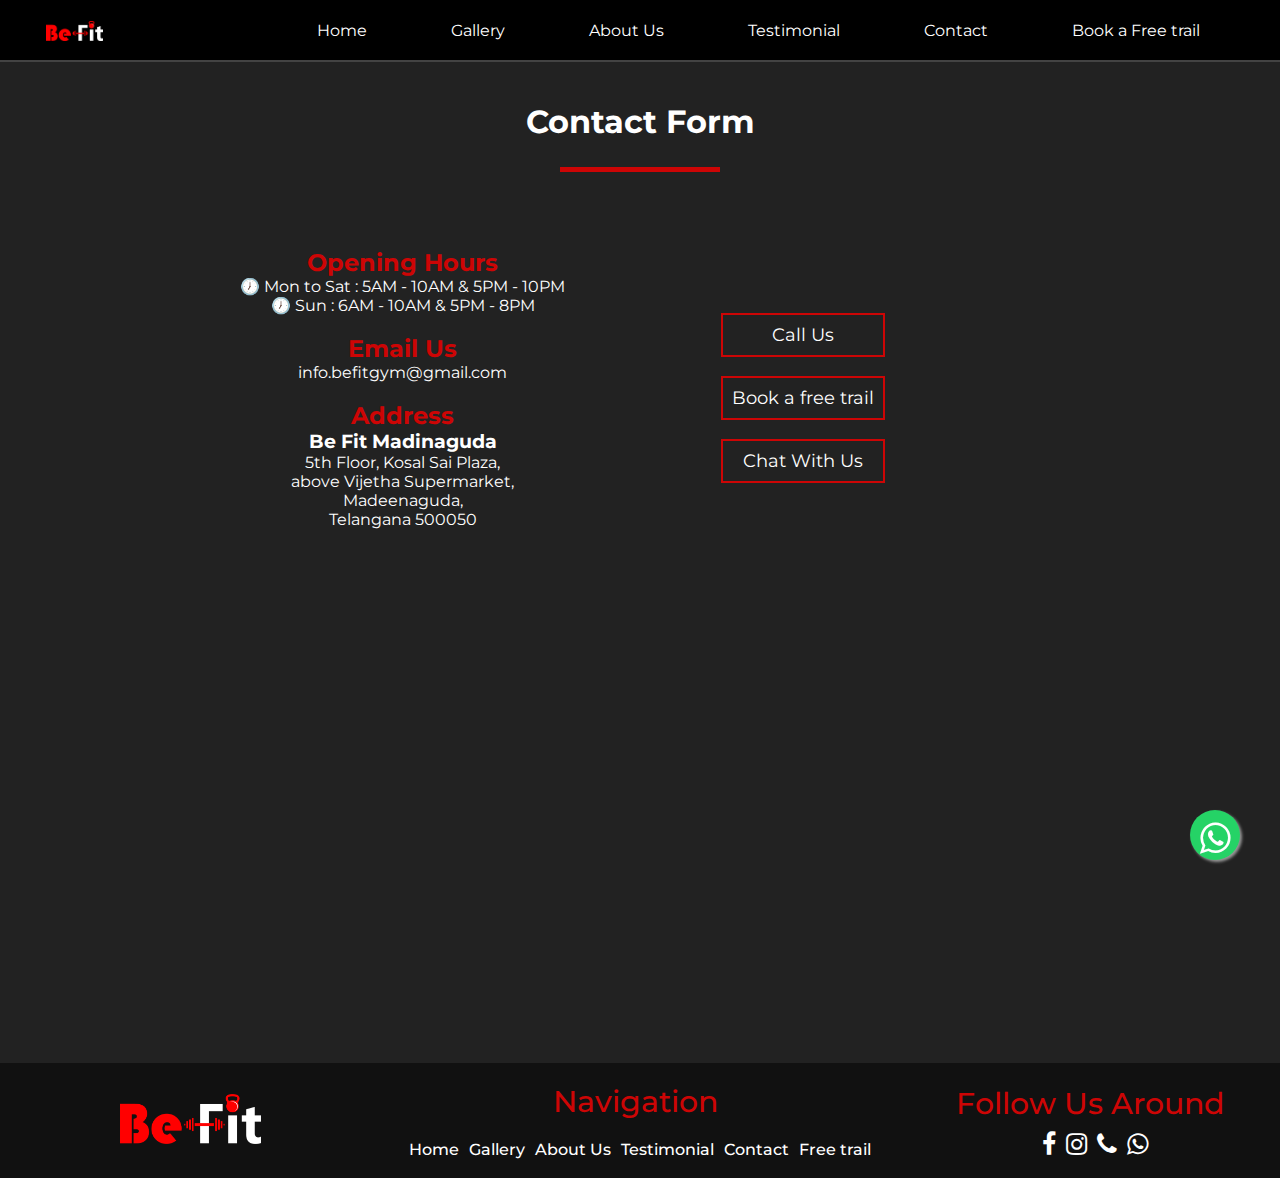
<file: contact.html>
<!DOCTYPE html>
<html lang="en">
<head>
    <meta charset="UTF-8">
    <meta name="viewport" content="width=device-width, initial-scale=1.0">
    <link  rel="stylesheet" href="contact.css">
    <link rel="stylesheet" href="https://use.fontawesome.com/releases/v5.15.1/css/all.css" > 
    <script src="https://code.jquery.com/jquery-3.3.1.js"></script>
    <link rel="stylesheet" href="https://maxcdn.bootstrapcdn.com/font-awesome/4.5.0/css/font-awesome.min.css">
    <link href="https://assets.calendly.com/assets/external/widget.css" rel="stylesheet">
    <script src="https://assets.calendly.com/assets/external/widget.js" type="text/javascript"></script>
    <title>BeFit/Contact Form</title>
</head>
<body>
    <header>
        <div class="whatsapp">
            <a href="https://api.whatsapp.com/send?phone=7644019999&text=Hi%20Be-Fit%21%20I%20would%20like%20to%20contact%20you." class="float" target="_blank">
              <i class="fa fa-whatsapp my-float" style="font-size:36px !important"></i>
              </a>
          </div>
        <nav>

              <div class="menu-icon">
                    <i class="fa fa-bars fa-2x"></i>
              </div>

              <div class="logo">
                   <img src="Be Fit.png"/>
              </div>

              <div class="menu">
                    <ul>
                        <li><a href="./index.html">Home</a></li>
                        <li><a href="./gallery.html">Gallery</a></li>
                        <li><a href="./aboutus.html">About Us</a></li>
                        <li><a href="./testimonial.html">Testimonial</a></li>
                        <li><a href="./contact.html">Contact</a></li>
                        <li><a  onclick="Calendly.initPopupWidget({url: 'https://calendly.com/befitgym/60min?background_color=000000&text_color=ffffff&primary_color=cd0505'});return false;">Book a Free trail</a>
                    </ul>
              </div>
        </nav>


    </header>

    <div class="contact-form">
       <div class="inner">
           <h1>Contact Form</h1>
           <div class="border"></div>
           <div class="contact">
               <div class="contact-top">
                    <div class="contact-left">
                        <h2>Opening Hours</h2>
                        <p>🕖 Mon to Sat : 5AM - 10AM & 5PM - 10PM</p>
                        <p>🕖 Sun : 6AM - 10AM & 5PM - 8PM</p>
                        <br>
                        <h2>Email Us</h2>
                        <a href="mailto:info.befitgym@gmail.com">info.befitgym@gmail.com</a>
                        <br>
                        <br>
                        <h2>Address</h2>
                        <h3>Be Fit Madinaguda</h3>
                        <p>
                            5th Floor, Kosal Sai Plaza,
                            <br> 
                            above Vijetha Supermarket,
                            <br>
                            Madeenaguda,
                            <br>
                            Telangana 500050
                        </p>
                    </div>
                    <div class="contact-right">
                        <br>
                        <button onclick="window.location.href='tel:76440 19999'">Call Us</button>
                        <br>
                        <button onclick="Calendly.initPopupWidget({url: 'https://calendly.com/befitgym/60min?background_color=000000&text_color=ffffff&primary_color=cd0505'});return false;">Book a free trail</button>
                        <br>
                        <button onclick="window.location.href='https://api.whatsapp.com/send?phone=917644019999&text=Hi%20Be-Fit%21%20I%20would%20like%20to%20contact%20you.'" >Chat With Us</button>
          
                    </div>
               </div>
               <div class="contact-bottom">
                <iframe src="https://www.google.com/maps/embed?pb=!1m18!1m12!1m3!1d3805.2599935926046!2d78.33987695053001!3d17.495098087955313!2m3!1f0!2f0!3f0!3m2!1i1024!2i768!4f13.1!3m3!1m2!1s0x3bcb926093e651a7%3A0xef6e78e6747091b8!2sBe%20Fit%20Madinaguda!5e0!3m2!1sen!2sin!4v1607892914586!5m2!1sen!2sin" width="600" height="450" frameborder="0" style="border:0;" allowfullscreen="" aria-hidden="false" tabindex="0"></iframe>
               </div>
           </div>

        <div class="footer">
            <div class="footers">
                <div class="footer-left">
                <img src="Be Fit.png" alt="">
                </div>
                <div class="footer-middle">
                <h2>Navigation</h2>    
                <div class="footer-navigation">
                        <a href="./index.html">Home</a>
                        <a href="./gallery.html">Gallery</a>
                        <a href="./aboutus.html">About Us</a>
                        <a href="./testimonial.html">Testimonial</a>
                        <a href="./contact.html">Contact</a>
                        <a  onclick="Calendly.initPopupWidget({url: 'https://calendly.com/befitgym/60min?background_color=000000&text_color=ffffff&primary_color=cd0505'});return false;">Free trail</a>
                </div>
                </div>
            <div class="footer-right">
                <h2>Follow Us Around</h2>
                <div class="follow-icons">
                    <a href="https://www.facebook.com/befitmadeenaguda" target="_blank" class="fa fa-facebook"></a>
                    <a href="https://www.instagram.com/befit_gyms/" target="_blank" class="fa fa-instagram"></a>
                    <a href="tel:7644019999" class="fa fa-phone"></a>
                    <a href="https://wa.me/917644019999"  target="_blank" class="fa fa-whatsapp"></a>
                </div>
                
            </div>
        </div>
        <br>
     
    </div>


   <script type="text/javascript">

    // Menu-toggle button

    $(document).ready(function() {
          $(".menu-icon").on("click", function() {
                $("nav ul").toggleClass("showing");
          });
    });

    // Scrolling Effect

    $(window).on("scroll", function() {
          if($(window).scrollTop()) {
                $('nav').addClass('black');
          }

          else {
                $('nav').removeClass('black');
          }
    })


    </script>
</body>
</html>
</file>
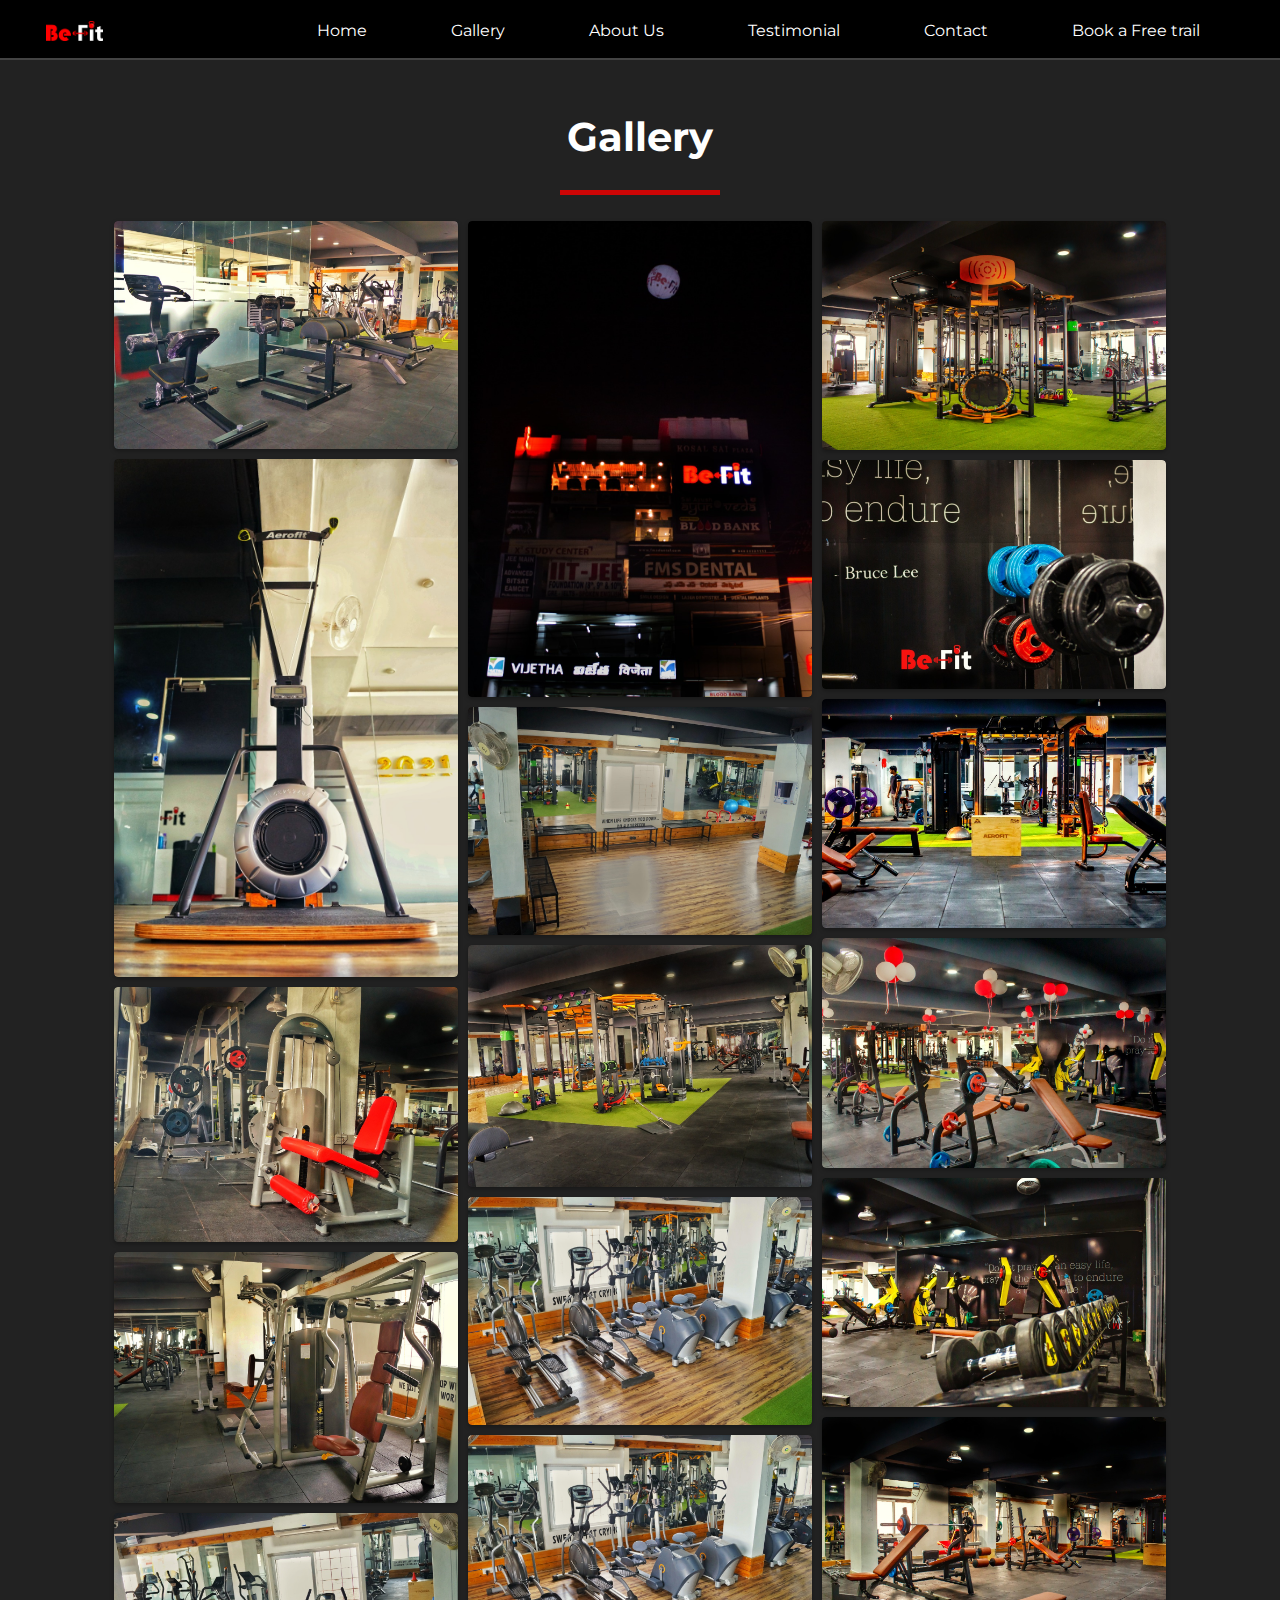
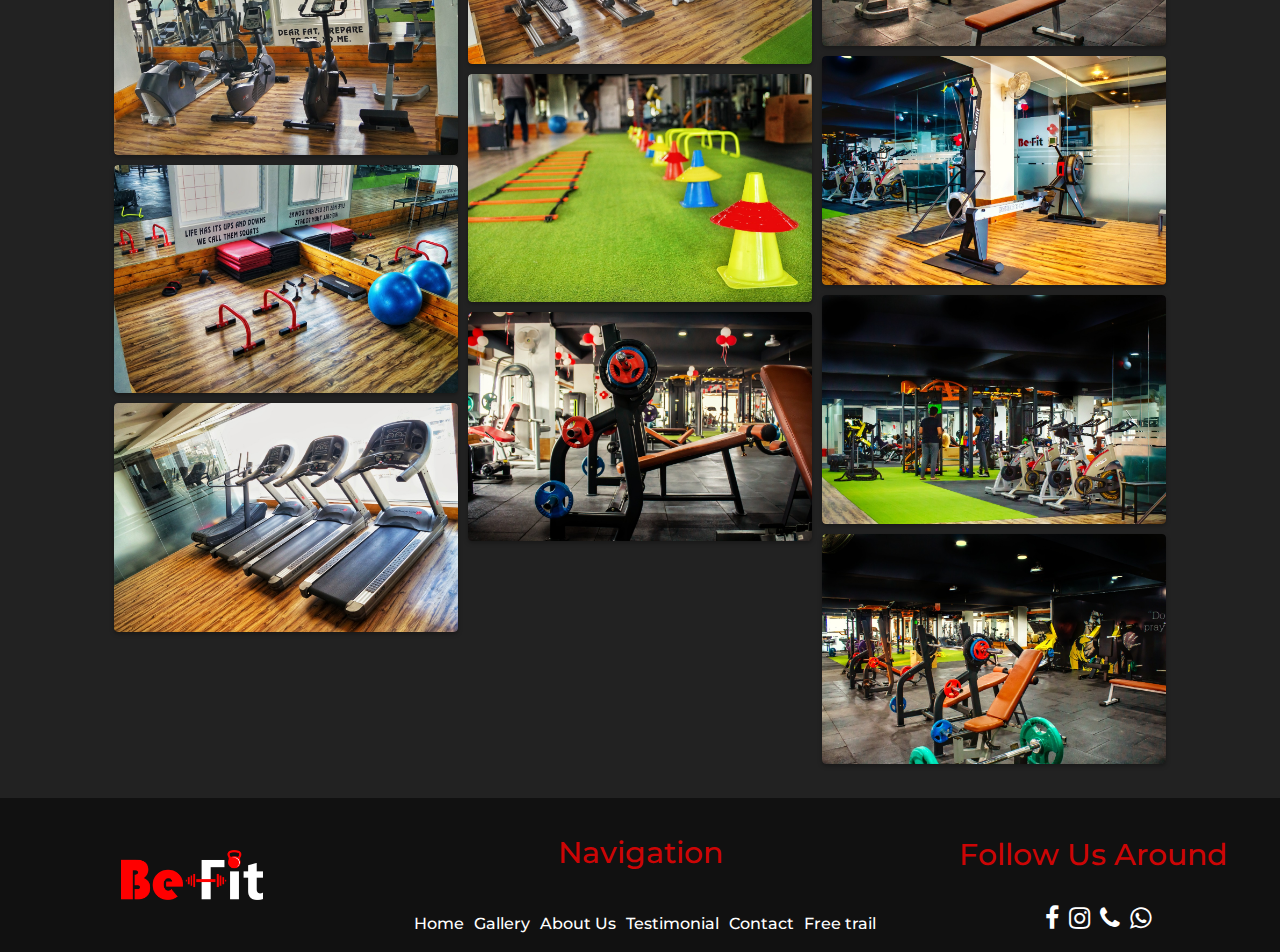
<file: gallery.html>
<!doctype html>
<html>
<head>
<meta charset="utf-8">
<meta name="viewport" content="width=device-width, initial-scale=1">
<link rel="stylesheet" href="gallery.css">
<link rel="stylesheet" href="testimonial.css">
<link rel="stylesheet" href="https://use.fontawesome.com/releases/v5.15.1/css/all.css" > 
<script src="https://code.jquery.com/jquery-3.3.1.js"></script>
<link rel="stylesheet" href="https://maxcdn.bootstrapcdn.com/font-awesome/4.5.0/css/font-awesome.min.css">
<link href="https://assets.calendly.com/assets/external/widget.css" rel="stylesheet">
    <script src="https://assets.calendly.com/assets/external/widget.js" type="text/javascript"></script>
    <title>BEFIT/Gallery</title>
</head>
<body>

  <header>
   
    <nav>

          <div class="menu-icon">
                <i class="fa fa-bars fa-2x"></i>
          </div>

          <div class="logo">
               <img src="Be Fit.png"/>
          </div>

          <div class="menu">
                <ul>
                  <li><a href="./index.html">Home</a></li>
                  <li><a href="./gallery.html">Gallery</a></li>
                  <li><a href="./aboutus.html">About Us</a></li>
                  <li><a href="./testimonial.html">Testimonial</a></li>
                  <li><a href="./contact.html">Contact</a></li>
                  <li><a  onclick="Calendly.initPopupWidget({url: 'https://calendly.com/befitgym/60min?background_color=000000&text_color=ffffff&primary_color=cd0505'});return false;">Book a Free trail</a>
                  
                    
                      
                </ul>
          </div>
    </nav>


</header>
<div class="masonry-wrapper">
  <div class="title">
    <h1>Gallery</h1>
    <div class="border"></div>

  </div>
  <div class="masonry">
    
  <div class="masonry-item">
    <img src="./gallery/1.jpeg" alt="Dummy Image" class="masonry-content">
  </div>
  <div class="masonry-item">
    <img src="./gallery/8.jpeg" alt="Dummy Image" class="masonry-content">
  </div>
  <div class="masonry-item">
    <img src="./gallery/3.jpeg" alt="Dummy Image" class="masonry-content">
  </div>
  <div class="masonry-item">
    <img src="./gallery/4.jpeg" alt="Dummy Image" class="masonry-content">
  </div>
  <div class="masonry-item">
    <img src="./gallery/5.jpeg" alt="Dummy Image" class="masonry-content">
  </div>
  <div class="masonry-item">
    <img src="./gallery/6.jpeg" alt="Dummy Image" class="masonry-content">
  </div>
  <div class="masonry-item">
    <img src="./gallery/7.jpeg" alt="Dummy Image" class="masonry-content">
  </div>
  <div class="masonry-item">
    <img src="./gallery/12.jpeg" alt="Dummy Image" class="masonry-content">
  </div>
  <div class="masonry-item">
    <img src="./gallery/9.jpeg" alt="Dummy Image" class="masonry-content">
  </div>
  <div class="masonry-item">
    <img src="./gallery/10.jpeg" alt="Dummy Image" class="masonry-content">
  </div>
  <div class="masonry-item">
    <img src="./gallery/11.jpeg" alt="Dummy Image" class="masonry-content">
  </div>
  <div class="masonry-item">
    <img src="./gallery/11.jpeg" alt="Dummy Image" class="masonry-content">
  </div>
  <!-- <div class="masonry-item">
    <img src="./gallery/12.jpeg" alt="Dummy Image" class="masonry-content">
  </div> -->
  <div class="masonry-item">
    <img src="./gallery/13.jpeg" alt="Dummy Image" class="masonry-content">
  </div><div class="masonry-item">
    <img src="./gallery/14.jpeg" alt="Dummy Image" class="masonry-content">
  </div><div class="masonry-item">
    <img src="./gallery/16.jpeg" alt="Dummy Image" class="masonry-content">
  </div><div class="masonry-item">
    <img src="./gallery/15.jpeg" alt="Dummy Image" class="masonry-content">
  </div><div class="masonry-item">
    <img src="./gallery/17.jpeg" alt="Dummy Image" class="masonry-content">
  </div><div class="masonry-item">
    <img src="./gallery/18.jpeg" alt="Dummy Image" class="masonry-content">
  </div><div class="masonry-item">
    <img src="./gallery/19.jpeg" alt="Dummy Image" class="masonry-content">
  </div><div class="masonry-item">
    <img src="./gallery/20.jpeg" alt="Dummy Image" class="masonry-content">
  </div><div class="masonry-item">
    <img src="./gallery/21.jpeg" alt="Dummy Image" class="masonry-content">
  </div>
  <div class="masonry-item">
    <img src="./gallery/22.jpeg" alt="Dummy Image" class="masonry-content">
  </div><div class="masonry-item">
    <img src="./gallery/23.jpeg" alt="Dummy Image" class="masonry-content">
  </div>
</div>
</div>
<div class="footer">
  <div class="footers">
      <div class="footer-left">
      <img src="Be Fit.png" alt="">
      </div>
      <div class="footer-middle">
      <h2>Navigation</h2>
      
          <div class="footer-navigation">
            <a href="./index.html">Home</a>
            <a href="./gallery.html">Gallery</a>
            <a href="./aboutus.html">About Us</a>
            <a href="./testimonial.html">Testimonial</a>
            <a href="./contact.html">Contact</a>
            <a  onclick="Calendly.initPopupWidget({url: 'https://calendly.com/befitgym/60min?background_color=000000&text_color=ffffff&primary_color=cd0505'});return false;">Free trail</a>
          </div>
      </div>
      <div class="footer-right">
      <h2>Follow Us Around</h2>
          
          <div class="follow-icons">
              <a href="https://www.facebook.com/befitmadeenaguda" target="_blank" class="fa fa-facebook"></a>
              <a href="https://www.instagram.com/befit_gyms/" target="_blank" class="fa fa-instagram"></a>
              <a href="tel:7644019999" class="fa fa-phone"></a>
              <a href="https://wa.me/917644019999"  target="_blank" class="fa fa-whatsapp"></a>
          </div>
          
      </div>
  </div>
  <br>
  
</div>
<script type="text/javascript">

  // Menu-toggle button

  $(document).ready(function() {
        $(".menu-icon").on("click", function() {
              $("nav ul").toggleClass("showing");
        });
  });

  // Scrolling Effect

  $(window).on("scroll", function() {
        if($(window).scrollTop()) {
              $('nav').addClass('black');
        }

        else {
              $('nav').removeClass('black');
        }
  })


  </script></body>
</html>
</file>
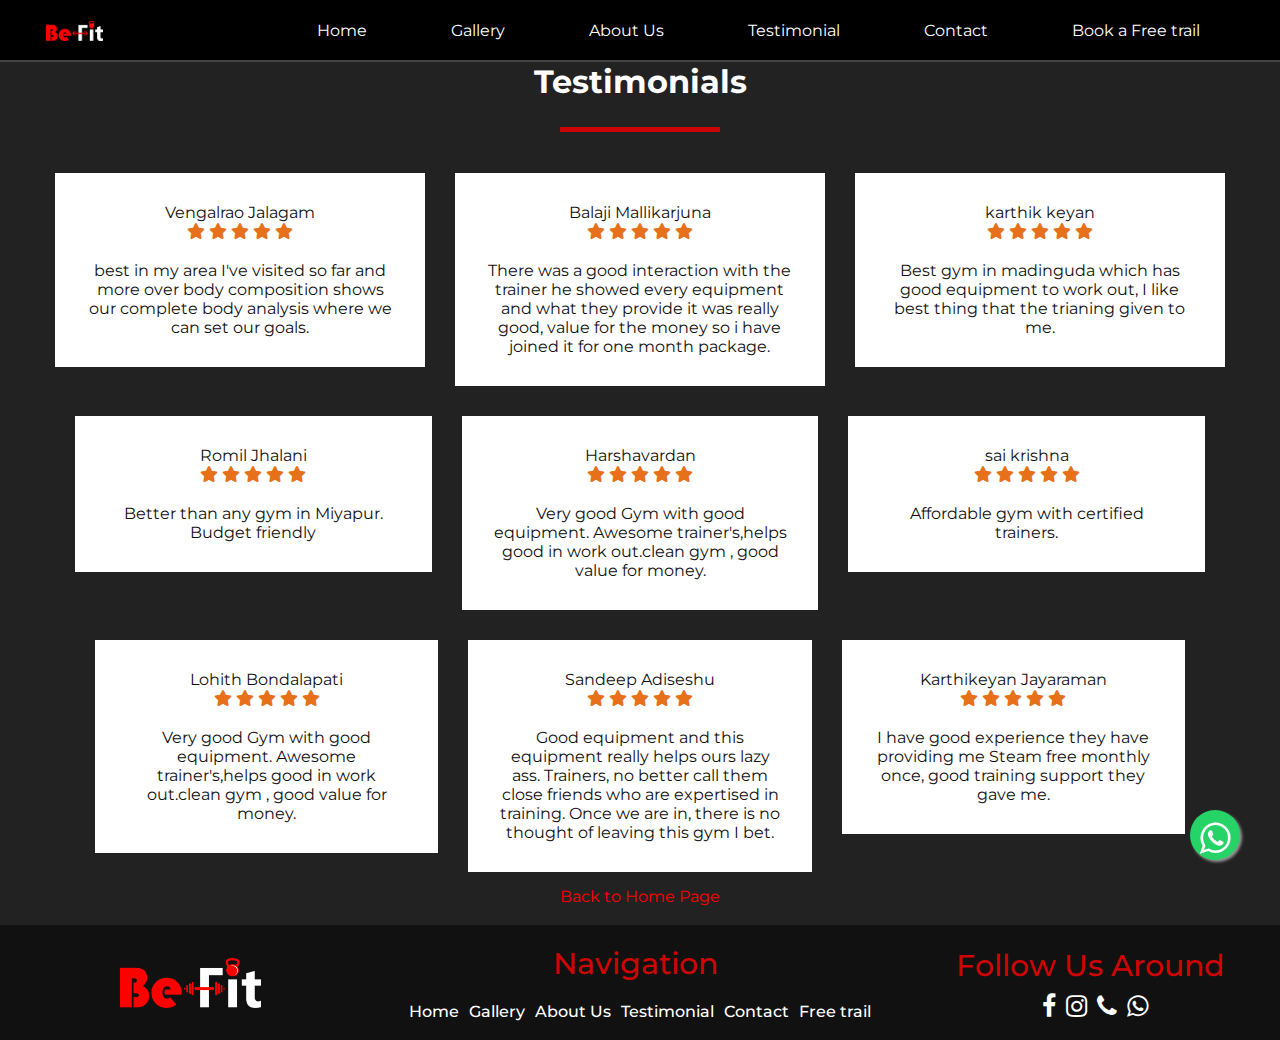
<file: testimonial.html>
<html lang="en">
<head>
    <meta charset="UTF-8">
    <meta name="viewport" content="width=device-width, initial-scale=1.0">
    <link  rel="stylesheet" href="testimonial.css">
    <link rel="stylesheet" href="https://use.fontawesome.com/releases/v5.15.1/css/all.css" > 
    <script src="https://code.jquery.com/jquery-3.3.1.js"></script>
    <link rel="stylesheet" href="https://maxcdn.bootstrapcdn.com/font-awesome/4.5.0/css/font-awesome.min.css">
    <link href="https://assets.calendly.com/assets/external/widget.css" rel="stylesheet">
    <script src="https://assets.calendly.com/assets/external/widget.js" type="text/javascript"></script>
    <title>BEFIT/Testimonials</title>

</head>
<body>
    <header>
        <div class="whatsapp">
            <a href="https://api.whatsapp.com/send?phone=7644019999&text=Hi%20Be-Fit%21%20I%20would%20like%20to%20contact%20you." class="float" target="_blank">
              <i class="fa fa-whatsapp my-float" style="font-size:36px !important"></i>
              </a>
          </div>
        <nav>

              <div class="menu-icon">
                    <i class="fa fa-bars fa-2x"></i>
              </div>

              <div class="logo">
                   <img src="Be Fit.png"/>
              </div>

              <div class="menu">
                    <ul>
                          <li><a href="./index.html">Home</a></li>
                          <li><a href="./gallery.html">Gallery</a></li>
                          <li><a href="./aboutus.html">About Us</a></li>
                          <li><a href="./testimonial.html">Testimonial</a></li>
                          <li><a href="./contact.html">Contact</a></li>
                          <li><a  onclick="Calendly.initPopupWidget({url: 'https://calendly.com/befitgym/60min?background_color=000000&text_color=ffffff&primary_color=cd0505'});return false;">Book a Free trail</a>  </li>
                    </ul>
              </div>
        </nav>


    </header>

    <div class="testimonials">
       <div class="inner">
           <h1>Testimonials</h1>

           <div class="border"></div>


           <div class="row">
               <div class="col">
                   <div class="testimonial">
                       <div class="fullname">Vengalrao Jalagam</div>
                       <div class="stars">
                           <i class="fas fa-star"></i>
                           <i class="fas fa-star"></i>
                           <i class="fas fa-star"></i>
                           <i class="fas fa-star"></i>
                           <i class="fas fa-star"></i>
                       </div>
                       <p>
                        best in my area  I've visited so far and more over body composition shows our complete body analysis where we can set our goals.
                       </p>
                   </div>
               </div>
               <div class="col">
                <div class="testimonial">
                    <div class="fullname">Balaji Mallikarjuna</div>
                    <div class="stars">
                        <i class="fas fa-star"></i>
                        <i class="fas fa-star"></i>
                        <i class="fas fa-star"></i>
                        <i class="fas fa-star"></i>
                        <i class="fas fa-star"></i>
                    </div>
                    <p>
                        There was a good interaction with the trainer he showed every equipment and what they provide it was really good, value for the money so i have joined it for one month package.
                    </p>
                </div>
            </div>
            <div class="col">
                <div class="testimonial">
                    <div class="fullname">karthik keyan</div>
                    <div class="stars">
                        <i class="fas fa-star"></i>
                        <i class="fas fa-star"></i>
                        <i class="fas fa-star"></i>
                        <i class="fas fa-star"></i>
                        <i class="fas fa-star"></i>
                    </div>
                    <p>
                        Best gym in madinguda which has good equipment to work out, I like best thing that the trianing  given to me.
                    </p>
                </div>
            </div>
            <div class="row">
                <div class="col">
                    <div class="testimonial">
                        <div class="fullname">Romil Jhalani</div>
                        <div class="stars">
                            <i class="fas fa-star"></i>
                            <i class="fas fa-star"></i>
                            <i class="fas fa-star"></i>
                            <i class="fas fa-star"></i>
                            <i class="fas fa-star"></i>
                        </div>
                        <p>
                            Better than any gym in Miyapur. Budget friendly
                        </p>
                    </div>
                </div>
                <div class="col">
                 <div class="testimonial">
                     <div class="fullname">Harshavardan</div>
                     <div class="stars">
                         <i class="fas fa-star"></i>
                         <i class="fas fa-star"></i>
                         <i class="fas fa-star"></i>
                         <i class="fas fa-star"></i>
                         <i class="fas fa-star"></i>
                     </div>
                     <p>
                        Very good Gym with good equipment.
                        Awesome trainer's,helps good in work out.clean gym , good value for money.
                     </p>
                 </div>
             </div>
             <div class="col">
                 <div class="testimonial">
                     <div class="fullname">sai krishna</div>
                     <div class="stars">
                         <i class="fas fa-star"></i>
                         <i class="fas fa-star"></i>
                         <i class="fas fa-star"></i>
                         <i class="fas fa-star"></i>
                         <i class="fas fa-star"></i>
                     </div>
                     <p>
                        Affordable gym with certified trainers.
                     </p>
                 </div>
             </div>
             <div class="row">
                <div class="col">
                    <div class="testimonial">
                        <div class="fullname">Lohith Bondalapati</div>
                        <div class="stars">
                            <i class="fas fa-star"></i>
                            <i class="fas fa-star"></i>
                            <i class="fas fa-star"></i>
                            <i class="fas fa-star"></i>
                            <i class="fas fa-star"></i>
                        </div>
                        <p>
                            Very good Gym with good equipment.
                            Awesome trainer's,helps good in work out.clean gym , good value for money.
                        </p>
                    </div>
                </div>
                <div class="col">
                 <div class="testimonial">
                     <div class="fullname">Sandeep Adiseshu</div>
                     <div class="stars">
                         <i class="fas fa-star"></i>
                         <i class="fas fa-star"></i>
                         <i class="fas fa-star"></i>
                         <i class="fas fa-star"></i>
                         <i class="fas fa-star"></i>
                     </div>
                     <p>
                        Good equipment and this equipment really helps ours lazy ass. Trainers, no better call them close friends who are expertised in training. Once we are in, there is no thought of leaving this gym I bet.
                     </p>
                 </div>
             </div>
             <div class="col">
                 <div class="testimonial">
                     <div class="fullname">Karthikeyan Jayaraman</div>
                     <div class="stars">
                         <i class="fas fa-star"></i>
                         <i class="fas fa-star"></i>
                         <i class="fas fa-star"></i>
                         <i class="fas fa-star"></i>
                         <i class="fas fa-star"></i>
                     </div>
                     <p>
                         I  have good experience they have providing me Steam free monthly once, good training support they gave me. 
                     </p>
                 </div>
             </div>
           </div>
       </div>
   </div>


   <div class="see_more">
    <a href="./index.html">Back to Home Page</a>
   </div>
   <br>
   <div class="footer">
        <div class="footers">
            <div class="footer-left">
            <img src="Be Fit.png" alt="">
            </div>
            <div class="footer-middle">
            <h2>Navigation</h2>
            
                <div class="footer-navigation">
                    <a href="./index.html">Home</a>
                    <a href="./gallery.html">Gallery</a>
                    <a href="./aboutus.html">About Us</a>
                    <a href="./testimonial.html">Testimonial</a>
                    <a href="./contact.html">Contact</a>
                    <a  onclick="Calendly.initPopupWidget({url: 'https://calendly.com/befitgym/60min?background_color=000000&text_color=ffffff&primary_color=cd0505'});return false;">Free trail</a>
               </div>
            </div>
            <div class="footer-right">
            <h2>Follow Us Around</h2>
                
                <div class="follow-icons">
                    <a href="https://www.facebook.com/befitmadeenaguda" target="_blank" class="fa fa-facebook"></a>
                    <a href="https://www.instagram.com/befit_gyms/" target="_blank" class="fa fa-instagram"></a>
                    <a href="tel:7644019999" class="fa fa-phone"></a>
                    <a href="https://wa.me/917644019999"  target="_blank" class="fa fa-whatsapp"></a>
                </div>
                
            </div>
        </div>
        <br>
     
    </div>


   <script type="text/javascript">

    // Menu-toggle button

    $(document).ready(function() {
          $(".menu-icon").on("click", function() {
                $("nav ul").toggleClass("showing");
          });
    });

    // Scrolling Effect

    $(window).on("scroll", function() {
          if($(window).scrollTop()) {
                $('nav').addClass('black');
          }

          else {
                $('nav').removeClass('black');
          }
    })


    </script>
</body>
</html>
</file>
<file: contact.css>
@import url('https://fonts.googleapis.com/css2?family=Montserrat:wght@300;400;500;600&display=swap');

*{
    margin: 0;
    padding: 0;
    font-family: 'Montserrat', sans-serif;
}

.contact-form{
    background: #222; 
    color: #fff;
    text-align: center;
    

}
/* .inner{
    max-width: 1200px;
    margin: auto ;
    overflow: hidden;
    padding: 0 20px;
    background-color: blue;
} */
.inner{
    padding-top: 40px;
}
.border{
    width: 160px;
    height: 5px;
    background: #CD0505;
    margin:26px auto;
}




/*Navbar*/
.logo {
      line-height: 20px;
      float: left;
      margin: 16px 46px;
      color: #fff;
      font-weight: bold;
      font-size: 20px;
      letter-spacing: 2px;
}

.logo>img{
    height: 20px;
    object-fit: contain;
    margin-top: 5px;
}
.header{
    height: 120px;
    width: 100%;
}



nav {
    background-color: black;
    width: 100%;
    height: 60px;
    border-bottom: 2px solid #434343;
    line-height: 60px;
}

nav ul {
    line-height: 30px;
    list-style: none;
    background: rgba(0, 0, 0, 0);
    overflow: hidden;
    color: #fff;
    padding: 0;
    text-align: right;
    margin: 0;
    padding-right: 40px;
    transition: 1s;
}

nav.black ul {
    background: #000;
}

nav ul li {
    display: inline-block;
    padding: 16px 40px;;
}

nav ul li a {
    text-decoration: none;
    color: #fff;
    font-size: 16px;
}

.menu-icon {
    line-height: 60px;
    width: 100%;
    background: #000;
    text-align: right;
    box-sizing: border-box;
    padding: 15px 24px;
    cursor: pointer;
    color: #fff;
    display: none;
}

.line{
    height: 2px;
    background-color: black;
}
.float{
	position:fixed;
	width:50px;
	height:40px;
	bottom:40px;
	right:40px;
	background-color:#25d366;
	color:#FFF;
	border-radius:50px;
	text-align:center;
  font-size:30px;
	box-shadow: 2px 2px 3px #999;
  z-index:100;
}

.my-float{
    /* margin-top:-15px; */
    margin-right: 10px;
}

/** <<---------------Contact------------------------>*/

.contact-top{
    display: flex;
    max-width: 800px;
    margin: auto ;
    padding:50px;
    text-align: center;
    background-color: #222;
}
.contact-left > h2{
    color: #CD0505;
}
.contact-right{
    display: flex;
    flex-direction: column;
    justify-content: center;
    margin: auto;
    /* max-width: 400px; */
    /* text-align: center; */
    
}
.contact-right >  button{
    text-decoration: none;
    background-color: transparent;
    color: #fff;
    font-family: 'Montserrat', sans-serif;
    font-size: 18px;
    border: #CD0505 2px solid;
    padding: 9px;
}
.contact-right >  button:hover{
    transform: scale(1.1);
}
.contact-bottom{
    max-width: 900px;
    margin: auto;
}
.contact-bottom >  iframe{
    width: 900px;
    padding-bottom: 30px;
}

/** <<---------------Footer------------------------>*/

.footer{
    background-color: #111;
    display:flex;
    flex-direction: column;
   /* margin: 0 auto; */
   padding-top: 20px;

}
.footers{
   display: flex;
   flex-direction: row;
    color: #FFF;
   /* background-color: pink; */
}
.footers .footer-left{
    flex: 30%;
    margin: auto;
    justify-content: center;
    align-items: center;
}
.footer .footer-left img{
    height: 50px;
    object-fit: contain;

}
.footers .footer-middle{
    flex: 40%;
    flex-direction: row;
}
.footers .footer-middle .footer-navigation{
    display: flex;
    flex-direction: row;
    justify-content: space-between;
}
.footer-navigation > li,a{
    display: inline;
    text-decoration: none !important;
    margin: auto;
    padding-top: 10px;
    color: white;
}
.footer-navigation a:hover{
    color: #CD0505;
}
.footers .footer-right{
    flex: 30%;
    flex-direction: row;
    padding-left: 10px;

}
.footer-middle{
    display: flex;
    flex-direction: column !important;
    align-items: center;
}
.footer-middle>h2{
    color: #CD0505;
    font-weight: 500;
    font-size: 30px;
}
.footer-navigation{
    padding-top:10px ;
}
.footer-navigation>a{
 padding-left: 10px;
 font-size: 16px;
 font-weight: 500;
}
.footer-right{
    display: flex;
    flex-direction: column !important;
    justify-content: center;
    align-items: center;
}

.footer-right>h2{
    font-weight: 500;
    font-size: 30px;
    color: #CD0505;
}
.footer-right .follow-icons{
    display: flex;
    flex-direction: row;
    /* justify-content: space-between; */
}
.follow-icons > a{
    text-decoration: none !important;
    margin: auto;
}
.follow-icons > a:hover{
    color: #CD0505;
}
.copybar_line{
    height: fit-content;
    background: #111;
    color: white;
    display: flex;
    justify-content: center;
  }
  .copybar_line>p{
    padding: 5px; 
    font-size: 12px;
  }

.nav_options>a{
    text-decoration: none;
    color: white;
    padding-left: 10px;
    font-size: 16px;
}

.social_media{
    display: flex;
    flex-direction: column;
    justify-content: center;
    align-items: center;
}
.social_media>h1{
    color:#CD0505; 
    font-size: 24px;
}
/* Facebook */
.fa-facebook{
    font-size: 25px !important;
    padding-left: 10px;
    text-decoration: none;
    color: white;
  }
  /*instagram*/
.fa-instagram{
    font-size: 25px !important;
    padding-left: 10px;
    text-decoration: none;
    color: white;
}

  /*whatsapp*/
  .fa-whatsapp{
    font-size: 25px !important;
    padding-left: 10px;
    text-decoration: none;
    color: white;
  }
  .fa-phone{
    font-size: 25px !important;
    padding-left: 10px;
    text-decoration: none;
    color: white;
  }
@media screen and (max-width:1200px){
    .row{
        display: flex;
        flex-direction: column;
        /* flex-wrap: wrap; */
        /* justify-content: center; */
        align-items: center;
    }
    .contact-form{
        height: fit-content;
    }
    .contact{
        height: fit-content;
        margin-bottom: 160px;
    }

    .footer{
        display: flex;
        flex-direction: column;
    }
}

@media screen and (max-width:600px){
    .col{
        flex: 100%;
        max-width: 100%;
    }
    .logo {
        position: fixed;
        top: 0;
        margin-top: 20px;
  }
  .logo>img{
      margin-top: 5px;
  }

  nav ul {
        max-height: 0px;
        background: #000;
  }

  nav.black ul {
        background: #000;
  }

  .showing {
        max-height: 34em;
  }
  

  nav ul li {
        box-sizing: border-box;
        width: 100%;
        padding: 24px;
        text-align: center;
  }

  .menu-icon {
        display: block;
  }
  .footer{
    display:flex;
    flex-direction: column;
}
.footers{
    display: flex;
    flex-direction: column;
    text-align: center;
}
.footer-left,.footer-middle.footer-right{
    margin-top: 10px;
}
.footer-navigation{
    color: white !important;
    display: flex;
    flex-direction: column !important;
}

.footer-navigation >a{
    display: flex;
    color: white;
    color: white !important;

}
.copybar_line>p {
    font-size: 10px !important;
}


}

@media screen and (max-width:800px){
    .logo {
        position: fixed;
        top: 0;
        margin-top: 16px;
  }
  nav{
      position: fixed;
      border-bottom: solid 2px #434343;
  }

  nav ul {
        max-height: 0px;
        background: #000;
  }

  nav.black ul {
        background: #000;
  }

  .showing {
        max-height: 34em;
  }

  nav ul li {
        box-sizing: border-box;
        width: 100%;
        padding: 24px;
        text-align: center;
  }

  .menu-icon {
        display: block;
  }
  .contact-form{
      margin-top: -10px;
      padding-top: 60px;
  }
  .contact{
      margin-top: -25px;
      /* padding-top: -25px; */
      display: flex;
      flex-direction: column;
  }
  .contact-top{
    display: flex;
    flex-direction: column;
  }
  .contact-bottom >  iframe{
      height: 350px;
      width: max-content;
  }

    .whatsapp .fa-whatsapp{
    margin: -1px;
    }
    .whatsapp .float{
    position: fixed;
    width: 50px;
    height: 50px;
    bottom: 15px;
    right: 15px; 
    background-color: #25d366;
    color: #FFF;
    border-radius: 50%;
    text-align: left;
    font-size: 27px;
    box-shadow: 2px 2px 3px #999;
    z-index: 100;
    display: none;
    }

    .my-float{
        margin-top:-12px !important;
        margin-right: -10px !important;
    }
  .footer{
    display:flex;
    flex-direction: column;
}
.footers{
    display: flex;
    flex-direction: column;
    text-align: center;
}
.footer-left{
    margin-top: 10px;
}
.footer-middle{
    margin-top: 10px;
    padding: 15px;
}
.footer-right{
    margin-top: 15px;
    padding: 15px;
}
.footer-navigation{
    color: white !important;
    display: flex;
    flex-direction: column !important;
}

.footer-navigation >a{
    display: flex;
    color: white;
    color: white !important;

}
.copybar_line>p {
    font-size: 10px !important;
}

}
</file>
<file: testimonial.css>
@import url('https://fonts.googleapis.com/css2?family=Montserrat:wght@300;400;500;600&display=swap');

*{
    margin: 0;
    padding: 0;
    font-family: 'Montserrat', sans-serif;
}

.testimonials{
    background: #222; 
    color: #fff;
    text-align: center;
    

}
/* .inner{
    max-width: 1200px;
    margin: auto ;
    overflow: hidden;
    padding: 0 20px;
    background-color: blue;
} */
.border{
    width: 160px;
    height: 5px;
    background: #CD0505;
    margin:26px auto;
}

.row{
    display: flex;
    flex-wrap: wrap;
    justify-content: center;
    max-width: 1200px;
    margin: auto ;
    overflow: hidden;
    padding: 0 20px;
}

.col{
    flex: 33.3%;
    max-width: 33.33%;
    box-sizing: border-box;
    padding: 15px;

}

.testimonial{
    background: #fff;
    padding: 30px;
    color: #111;
}

.name{
    font-size: 20px;
    text-transform: uppercase;
    margin: 20px 0;
}

.stars{
    color: #E7711B;
    margin-bottom: 20px;
}
.see_more>a{
    color: #FF0000;
    
}


/*Navbar*/
.logo {
      line-height: 20px;
      float: left;
      margin: 16px 46px;
      color: #fff;
      font-weight: bold;
      font-size: 20px;
      letter-spacing: 2px;
}

.logo>img{
    height: 20px;
    object-fit: contain;
    margin-top: 5px;
}
.header{
    height: 120px;
    width: 100%;
}



nav {
    background-color: black;
    width: 100%;
    height: 60px;
    border-bottom: 2px solid #434343;
    line-height: 60px;
}

nav ul {
    line-height: 30px;
    list-style: none;
    background: rgba(0, 0, 0, 0);
    overflow: hidden;
    color: #fff;
    padding: 0;
    text-align: right;
    margin: 0;
    padding-right: 40px;
    transition: 1s;
}

nav.black ul {
    background: #000;
}

nav ul li {
    display: inline-block;
    padding: 16px 40px;;
}

nav ul li a {
    text-decoration: none;
    color: #fff;
    font-size: 16px;
}

.menu-icon {
    line-height: 60px;
    width: 100%;
    background: #000;
    text-align: right;
    box-sizing: border-box;
    padding: 15px 24px;
    cursor: pointer;
    color: #fff;
    display: none;
}

.line{
    height: 2px;
    background-color: black;
}
.float{
	position:fixed;
	width:50px;
	height:40px;
	bottom:40px;
	right:40px;
	background-color:#25d366;
	color:#FFF;
	border-radius:50px;
	text-align:center;
  font-size:30px;
	box-shadow: 2px 2px 3px #999;
  z-index:100;
}

.my-float{
    /* margin-top:-15px; */
    margin-right: 10px;
}
/** <<---------------Footer------------------------>*/

.footer{
    background-color: #111;
    display:flex;
    flex-direction: column;
   /* margin: 0 auto; */
   padding-top: 20px;

}
.footers{
   display: flex;
   flex-direction: row;
    color: #FFF;
   /* background-color: pink; */
}
.footers .footer-left{
    flex: 30%;
    margin: auto;
    justify-content: center;
    align-items: center;
}
.footer .footer-left img{
    height: 50px;
    object-fit: contain;

}
.footers .footer-middle{
    flex: 40%;
    flex-direction: row;
}
.footers .footer-middle .footer-navigation{
    display: flex;
    flex-direction: row;
    justify-content: space-between;
}
.footer-navigation > li,a{
    display: inline;
    text-decoration: none !important;
    margin: auto;
    padding-top: 10px;
    color: white;
}
.footer-navigation a:hover{
    color: #CD0505;
}
.footers .footer-right{
    flex: 30%;
    flex-direction: row;
    padding-left: 10px;

}
.footer-middle{
    display: flex;
    flex-direction: column !important;
    align-items: center;
}
.footer-middle>h2{
    color: #CD0505;
    font-weight: 500;
    font-size: 30px;
}
.footer-navigation{
    padding-top:10px ;
}
.footer-navigation>a{
 padding-left: 10px;
 font-size: 16px;
 font-weight: 500;
}
.footer-right{
    display: flex;
    flex-direction: column !important;
    justify-content: center;
    align-items: center;
}

.footer-right>h2{
    font-weight: 500;
    font-size: 30px;
    color: #CD0505;
}
.footer-right .follow-icons{
    display: flex;
    flex-direction: row;
    /* justify-content: space-between; */
}
.follow-icons > a{
    text-decoration: none !important;
    margin: auto;
}
.follow-icons > a:hover{
    color: #CD0505;
}
.copybar_line{
    height: fit-content;
    background: #111;
    color: white;
    display: flex;
    justify-content: center;
  }
  .copybar_line>p{
    padding: 5px; 
    font-size: 12px;
  }

.nav_options>a{
    text-decoration: none;
    color: white;
    padding-left: 10px;
    font-size: 16px;
}

.social_media{
    display: flex;
    flex-direction: column;
    justify-content: center;
    align-items: center;
}
.social_media>h1{
    color:#CD0505; 
    font-size: 24px;
}
/* Facebook */
.fa-facebook{
    font-size: 25px !important;
    padding-left: 10px;
    text-decoration: none;
    color: white;
  }
  /*instagram*/
.fa-instagram{
    font-size: 25px !important;
    padding-left: 10px;
    text-decoration: none;
    color: white;
}

  /*whatsapp*/
  .fa-whatsapp{
    font-size: 25px !important;
    padding-left: 10px;
    text-decoration: none;
    color: white;
  }
  .fa-phone{
    font-size: 25px !important;
    padding-left: 10px;
    text-decoration: none;
    color: white;
  }
@media screen and (max-width:1200px){
    .row{
        display: flex;
        flex-direction: column;
        /* flex-wrap: wrap; */
        /* justify-content: center; */
        align-items: center;
    }
    
    .footer{
        display: flex;
        flex-direction: column;
    }
}

@media screen and (max-width:600px){
    .col{
        flex: 100%;
        max-width: 100%;
    }
    .logo {
        position: fixed;
        top: 0;
        margin-top: 20px;
  }
  .logo>img{
      margin-top: 5px;
  }

  nav ul {
        max-height: 0px;
        background: #000;
  }

  nav.black ul {
        background: #000;
  }

  .showing {
        max-height: 34em;
  }
  

  nav ul li {
        box-sizing: border-box;
        width: 100%;
        padding: 24px;
        text-align: center;
  }

  .menu-icon {
        display: block;
  }
  .footer{
    display:flex;
    flex-direction: column;
}
.footers{
    display: flex;
    flex-direction: column;
    text-align: center;
}
.footer-left,.footer-middle.footer-right{
    margin-top: 10px;
}
.footer-navigation{
    color: white !important;
    display: flex;
    flex-direction: column !important;
}

.footer-navigation >a{
    display: flex;
    color: white;
    color: white !important;

}
.copybar_line>p {
    font-size: 10px !important;
}


}

@media screen and (max-width:800px){
    .logo {
        position: fixed;
        top: 0;
        margin-top: 16px;
  }
  nav{
      position: fixed;
      border-bottom: solid 2px #434343;
  }

  nav ul {
        max-height: 0px;
        background: #000;
  }

  nav.black ul {
        background: #000;
  }

  .showing {
        max-height: 34em;
  }

  nav ul li {
        box-sizing: border-box;
        width: 100%;
        padding: 24px;
        text-align: center;
  }

  .menu-icon {
        display: block;
  }
  .testimonials{
      padding-top: 80px;
  }
  .whatsapp .float{
      display: none;
  }
  .footer{
    display:flex;
    flex-direction: column;
}
.footers{
    display: flex;
    flex-direction: column;
    text-align: center;
}
.footer-left{
    margin-top: 10px;
}
.footer-middle{
    margin-top: 10px;
    padding: 15px;
}
.footer-right{
    margin-top: 15px;
    padding: 15px;
}
.footer-navigation{
    color: white !important;
    display: flex;
    flex-direction: column !important;
}

.footer-navigation >a{
    display: flex;
    color: white;
    color: white !important;

}
.copybar_line>p {
    font-size: 10px !important;
}

}
</file>
<file: gallery.css>
/**
 * RESET
 * Reference: http://meyerweb.com/eric/tools/css/reset/
 */
/* 
html, body, div, span, applet, object, iframe,
h1, h2, h3, h4, h5, h6, p, blockquote, pre,
a, abbr, acronym, address, big, cite, code,
del, dfn, em, img, ins, kbd, q, s, samp,
small, strike, strong, sub, sup, tt, var,
b, u, i, center,
dl, dt, dd, ol, ul, li,
fieldset, form, label, legend,
table, caption, tbody, tfoot, thead, tr, th, td,
article, aside, canvas, details, embed,
figure, figcaption, footer, header, hgroup,
main, menu, nav, output, ruby, section, summary,
time, mark, audio, video {
  margin: 0;
  padding: 0;
  border: 0;
  font-size: 100%;
  font: inherit;
  vertical-align: baseline;
}

article, aside, details, figcaption, figure,
footer, header, hgroup, main, menu, nav, section {
  display: block;
}

body {
  line-height: 1.618;
  font-family: Arial, Helvetica, sans-serif;
}

ol, ul {
  list-style: none;
}

blockquote, q {
  quotes: none;
}

blockquote:before, blockquote:after,
q:before, q:after {
  content: '';
  content: none;
}

table {
  border-collapse: collapse;
  border-spacing: 0;
}

a {
  text-decoration: none;
}

code, pre, samp {
  font-family: monospace;
} */

@import url('https://fonts.googleapis.com/css2?family=Montserrat:wght@300;400;500;600&display=swap');

*{
    margin: 0;
    padding: 0;
    font-family: 'Montserrat', sans-serif;
}

img, video {
  max-width: 100%;
  vertical-align: middle;
}

p:not(:last-child) {
  margin: 0 0 1em;
}

h1, h2, h3, h4 {
  margin: .5em 0 .75em;
  line-height: 1.3;
}

h1 {
  font-size: 1.5em;
}

h2 {
  font-size: 1.25em;
}

h3 {
  font-size: 1.125em;
}

h4 {
  font-size: 1em;
}

/**
 * BOX HACKING
 */

html {
  box-sizing: border-box;
}

*,
*:before,
*:after {
  box-sizing: inherit;
}
.wrapper { 
  max-width: 1280px;
  margin-right: auto;
  margin-left: auto;
  padding: 1.5em;
}

body {
  /* background-color: #cccccc;
  color: #333333; */
  background: #222;
    color: #fff;
    text-align: center;
}


/*Navbar*/
.logo {
  line-height: 20px;
  float: left;
  margin: 16px 46px;
  color: #fff;
  font-weight: bold;
  font-size: 20px;
  letter-spacing: 2px;
}

.logo>img{
height: 20px;
object-fit: contain;
margin-top: 5px;
}
.header{
height: 120px;
width: 100%;
}



nav {
background-color: black;
width: 100%;
height: 60px;
border-bottom: 2px solid #434343;
line-height: 60px;
}

nav ul {
line-height: 30px;
list-style: none;
background: rgba(0, 0, 0, 0);
overflow: hidden;
color: #fff;
padding: 0;
text-align: right;
margin: 0;
padding-right: 40px;
transition: 1s;
}

nav.black ul {
background: #000;
}

nav ul li {
display: inline-block;
padding: 16px 40px;;
}

nav ul li a {
text-decoration: none;
color: #fff;
font-size: 16px;
}

.menu-icon {
line-height: 60px;
width: 100%;
background: #000;
text-align: right;
box-sizing: border-box;
padding: 15px 24px;
cursor: pointer;
color: #fff;
display: none;
}

.line{
height: 2px;
background-color: black;
}
.float{
position:fixed;
width:50px;
height:50px;
bottom:40px;
right:40px;
background-color:#25d366;
color:#FFF;
border-radius:50px;
text-align:center;
font-size:30px;
box-shadow: 2px 2px 3px #999;
z-index:100;
}

.my-float{
  padding-top: -1px;
  margin-top: -1px;
  /* background-color: wheat; */
}


.my-float{
    /* margin-top:-15px; */
    margin-right: 10px;
}
.border{
  width: 100px;
  height: 5px;
  background: #CD0505;
  margin:26px auto;
  margin-top: -20px;
}


/** <<---------------Footer------------------------>*/

.footer{
  background-color: #111;
  display:flex;
  flex-direction: column;
 /* margin: 0 auto; */
 padding-top: 20px;

}
.footers{
 display: flex;
 flex-direction: row;
  color: #FFF;
 /* background-color: pink; */
}
.footers .footer-left{
  flex: 30%;
  margin: auto;
  justify-content: center;
  align-items: center;
}
.footer .footer-left img{
  height: 50px;
  object-fit: contain;

}
.footers .footer-middle{
  flex: 40%;
  flex-direction: row;
}
.footers .footer-middle .footer-navigation{
  display: flex;
  flex-direction: row;
  justify-content: space-between;
}
.footer-navigation > li,a{
  display: inline;
  text-decoration: none !important;
  margin: auto;
  padding-top: 10px;
  color: white;
}
.footer-navigation a:hover{
  color: #CD0505;
}
.footers .footer-right{
  flex: 30%;
  flex-direction: row;
  padding-left: 10px;

}
.footer-middle{
  display: flex;
  flex-direction: column !important;
  align-items: center;
}
.footer-middle>h2{
  color: #CD0505;
  font-weight: 500;
  font-size: 30px;
}
.footer-navigation{
  padding-top:10px ;
}
.footer-navigation>a{
padding-left: 10px;
font-size: 16px;
font-weight: 500;
}
.footer-right{
  display: flex;
  flex-direction: column !important;
  justify-content: center;
  align-items: center;
}

.footer-right>h2{
  font-weight: 500;
  font-size: 30px;
  color: #CD0505;
}
.footer-right .follow-icons{
  display: flex;
  flex-direction: row;
  /* justify-content: space-between; */
}
.follow-icons > a{
  text-decoration: none !important;
  margin: auto;
}
.follow-icons > a:hover{
  color: #CD0505;
}
.copybar_line{
  height: fit-content;
  background: #111;
  color: white;
  display: flex;
  justify-content: center;
}
.copybar_line>p{
  padding: 5px; 
  font-size: 12px;
}

.nav_options>a{
  text-decoration: none;
  color: white;
  padding-left: 10px;
  font-size: 16px;
}

.social_media{
  display: flex;
  flex-direction: column;
  justify-content: center;
  align-items: center;
}
.social_media>h1{
  color:#CD0505; 
  font-size: 24px;
}
/* Facebook */
.fa-facebook{
  font-size: 25px !important;
  padding-left: 10px;
  text-decoration: none;
  color: white;
}
/*instagram*/
.fa-instagram{
  font-size: 25px !important;
  padding-left: 10px;
  text-decoration: none;
  color: white;
}

/*whatsapp*/
.fa-whatsapp{
  font-size: 25px !important;
  padding-left: 10px;
  text-decoration: none;
  color: white;
}
.fa-phone{
  font-size: 25px !important;
  padding-left: 10px;
  text-decoration: none;
  color: white;
}
.masonry-wrapper {
  padding: 1.5em;
  max-width: 1100px;
  margin-right: auto;
  margin-left: auto;
}
.masonry {
  columns: 1;
  column-gap: 10px;
}
.masonry-wrapper .title > h1{
  text-align: center;
    display: block;
    font-size: 2.5em;
    margin-block-start: 0.67em;
    margin-block-end: 0.67em;
    margin-inline-start: 0px;
    margin-inline-end: 0px;
    font-weight: bold;
}

.masonry-item {
  display: inline-block;
  vertical-align: top;
  margin-bottom: 10px;
}
@media only screen and (max-width: 1023px) and (min-width: 768px) {  .masonry {
    columns: 2;
  }
}
@media only screen and (min-width: 1024px) {
  .masonry {
    columns: 3;
  }
}
.masonry-item, .masonry-content {
  border-radius: 4px;
  overflow: hidden;
}
.masonry-item {
  filter: drop-shadow(0px 2px 2px rgba(0, 0, 0, .3));
  transition: filter .25s ease-in-out;
}
.masonry-item:hover {
  filter: drop-shadow(0px 5px 5px rgba(0, 0, 0, .3));
}
.masonry-footer {
  font-size: .75em;
  opacity: .25;
  text-align: center;
  padding-top: 3em; 
  padding-bottom: 3em;
  margin-bottom: -1.5em;
  transition: opacity 1s ease-in-out;
}
.masonry-footer a {
  color: currentColor;
}
.masonry-footer:hover, .masonry-footer:active, .masonry-footer:focus {
  opacity: .75;
}
@media screen and (max-width:600px){

  
  .col{
      flex: 100%;
      max-width: 100%;
  }
  .logo {
      position: fixed;
      top: 0;
      margin-top: 20px;
}
.logo>img{
    margin-top: 5px;
}

nav ul {
      max-height: 0px;
      background: #000;
}

nav.black ul {
      background: #000;
}

.showing {
      max-height: 34em;
}


nav ul li {
      box-sizing: border-box;
      width: 100%;
      padding: 24px;
      text-align: center;
}

.menu-icon {
      display: block;
}
.footer{
  display:flex;
  flex-direction: column;
}
.footers{
  display: flex;
  flex-direction: column;
  text-align: center;
}
.footer-left,.footer-middle.footer-right{
  margin-top: 10px;
}
.footer-navigation{
  color: white !important;
  display: flex;
  flex-direction: column !important;
}

.footer-navigation >a{
  display: flex;
  color: white;
  color: white !important;

}
.copybar_line>p {
  font-size: 10px !important;
}


}

@media screen and (max-width:800px){
  .logo {
      position: fixed;
      top: 0;
      margin-top: 16px;
}
nav{
    position: fixed;
    border-bottom: solid 2px #434343;
    z-index: 100;
}

nav ul {
      max-height: 0px;
      background: #000;
}

nav.black ul {
      background: #000;
}

.showing {
      max-height: 34em;
}

nav ul li {
      box-sizing: border-box;
      width: 100%;
      padding: 24px;
      text-align: center;
}

.menu-icon {
      display: block;
}
.masonry-wrapper{
    padding-top: 80px;
}
.footer{
  display:flex;
  flex-direction: column;
}
.footers{
  display: flex;
  flex-direction: column;
  text-align: center;
}
.footer-left{
  margin-top: 10px;
}
.footer-middle{
  margin-top: 10px;
  padding: 15px;
}
.footer-right{
  margin-top: 15px;
  padding: 15px;
}
.footer-navigation{
  color: white !important;
  display: flex;
  flex-direction: column !important;
}

.footer-navigation >a{
  display: flex;
  color: white;
  color: white !important;

}
.copybar_line>p {
  font-size: 10px !important;
}

}
</file>
